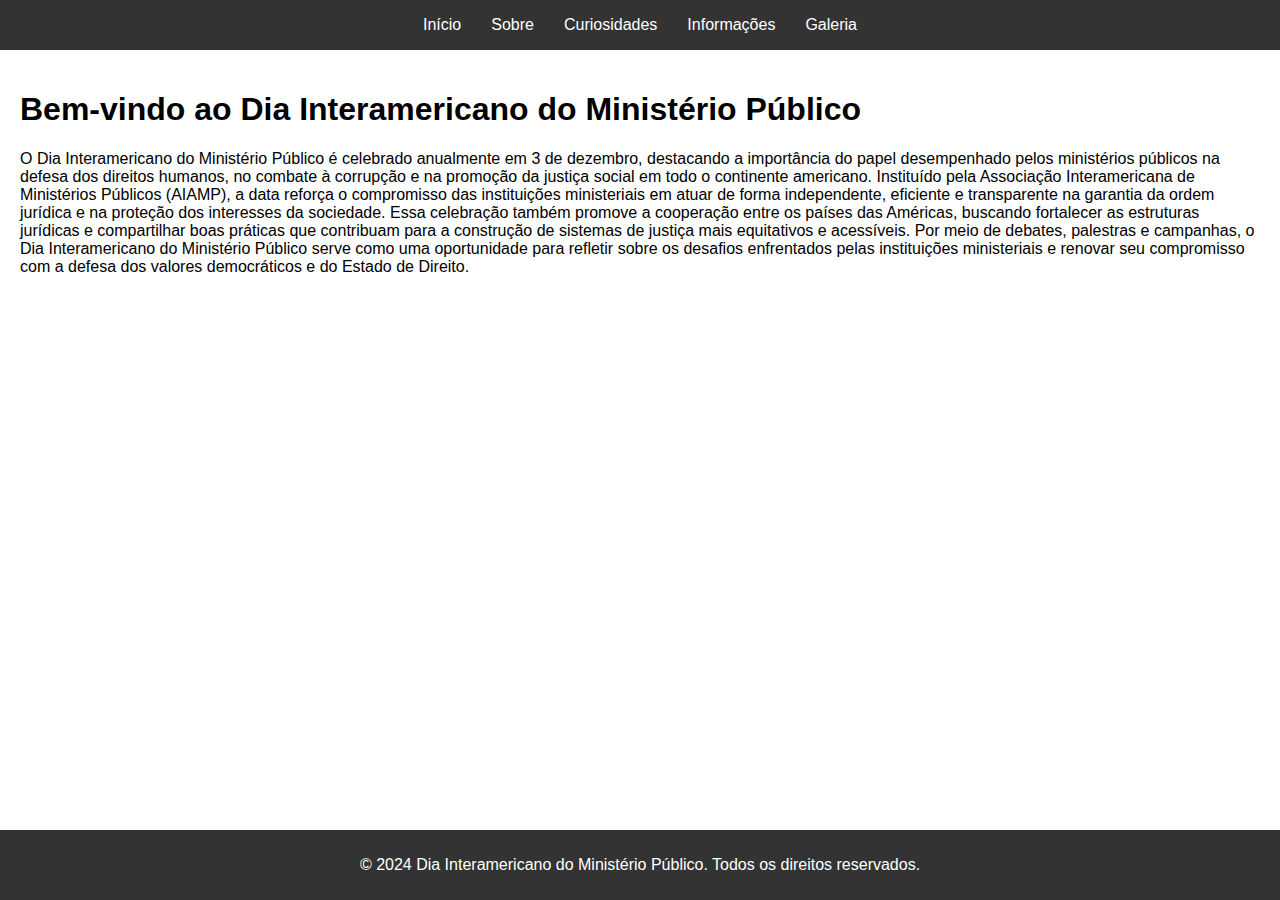
<file: index.html>
<!DOCTYPE html>
<html lang="pt-br">
<head>
  <meta charset="UTF-8">
  <meta name="viewport" content="width=device-width, initial-scale=1.0">
  <title>Dia Interamericano do Ministério Público</title>
  <link rel="stylesheet" href="css/styles.css">
</head>
<body>
  <header>
    <nav>
      <ul>
        <li><a href="index.html">Início</a></li>
        <li><a href="about.html">Sobre</a></li>
        <li><a href="schedule.html">Curiosidades</a></li>
        <li><a href="news.html">Informações</a></li>
        <li><a href="contact.html">Galeria</a></li>
      </ul>
    </nav>
  </header>
  <main>
    <h1>Bem-vindo ao Dia Interamericano do Ministério Público</h1>
    <p>O Dia Interamericano do Ministério Público é celebrado anualmente em 3 de dezembro, destacando a importância do papel desempenhado pelos ministérios públicos na defesa dos direitos humanos, no combate à corrupção e na promoção da justiça social em todo o continente americano. Instituído pela Associação Interamericana de Ministérios Públicos (AIAMP), a data reforça o compromisso das instituições ministeriais em atuar de forma independente, eficiente e transparente na garantia da ordem jurídica e na proteção dos interesses da sociedade.

      Essa celebração também promove a cooperação entre os países das Américas, buscando fortalecer as estruturas jurídicas e compartilhar boas práticas que contribuam para a construção de sistemas de justiça mais equitativos e acessíveis. Por meio de debates, palestras e campanhas, o Dia Interamericano do Ministério Público serve como uma oportunidade para refletir sobre os desafios enfrentados pelas instituições ministeriais e renovar seu compromisso com a defesa dos valores democráticos e do Estado de Direito.
      
      
      
      
      
      
      </p>
  </main>
  <footer>
    <p>&copy; 2024 Dia Interamericano do Ministério Público. Todos os direitos reservados.</p>
  </footer>
</body>
</html>
</file>
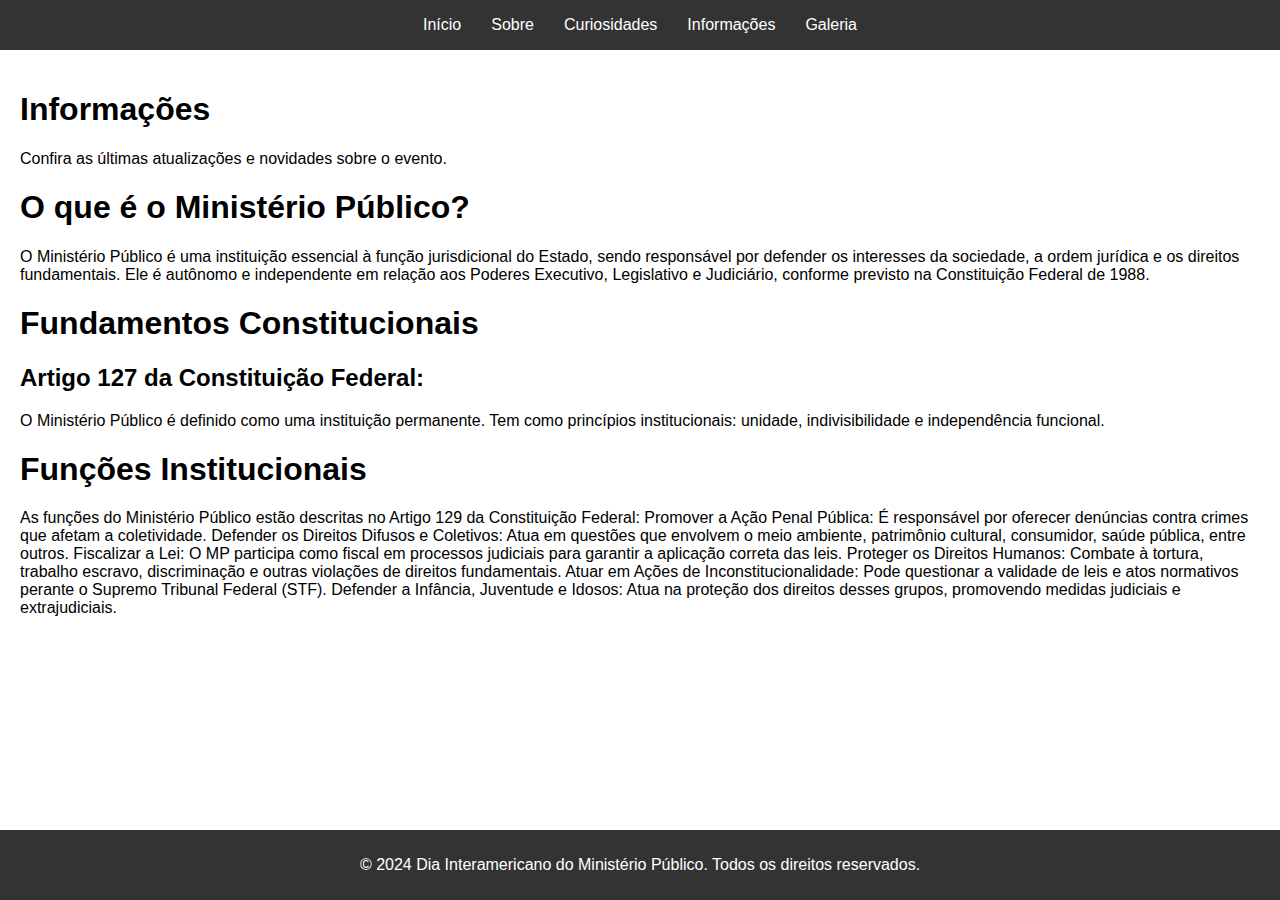
<file: news.html>
<!DOCTYPE html>
<html lang="pt-br">
<head>
  <meta charset="UTF-8">
  <meta name="viewport" content="width=device-width, initial-scale=1.0">
  <title>Notícias - Dia Interamericano</title>
  <link rel="stylesheet" href="css/styles.css">
</head>
<body>
  <header>
    <nav>
      <ul>
        <li><a href="index.html">Início</a></li>
        <li><a href="about.html">Sobre</a></li>
        <li><a href="schedule.html">Curiosidades</a></li>
        <li><a href="news.html">Informações</a></li>
        <li><a href="contact.html">Galeria</a></li>
      </ul>
    </nav>
  </header>
  <main>
    <h1>Informações</h1>
    <p>Confira as últimas atualizações e novidades sobre o evento.</p>

    <h1>O que é o Ministério Público?</h1>

    <p>O Ministério Público é uma instituição essencial à função jurisdicional do Estado, sendo responsável por defender os interesses da sociedade, a ordem jurídica e os direitos fundamentais. Ele é autônomo e independente em relação aos Poderes Executivo, Legislativo e Judiciário, conforme previsto na Constituição Federal de 1988.</p>
<h1>Fundamentos Constitucionais</h1>
<h2>Artigo 127 da Constituição Federal:</h2>  
<p>O Ministério Público é definido como uma instituição permanente.
  Tem como princípios institucionais: unidade, indivisibilidade e independência funcional.</p>

  <h1>Funções Institucionais  </h1>
  <p>As funções do Ministério Público estão descritas no Artigo 129 da Constituição Federal:

    Promover a Ação Penal Pública: É responsável por oferecer denúncias contra crimes que afetam a coletividade.
    Defender os Direitos Difusos e Coletivos: Atua em questões que envolvem o meio ambiente, patrimônio cultural, consumidor, saúde pública, entre outros.
    Fiscalizar a Lei: O MP participa como fiscal em processos judiciais para garantir a aplicação correta das leis.
    Proteger os Direitos Humanos: Combate à tortura, trabalho escravo, discriminação e outras violações de direitos fundamentais.
    Atuar em Ações de Inconstitucionalidade: Pode questionar a validade de leis e atos normativos perante o Supremo Tribunal Federal (STF).
    Defender a Infância, Juventude e Idosos: Atua na proteção dos direitos desses grupos, promovendo medidas judiciais e extrajudiciais.
    </p>
  </main>
  <footer>
    <p>&copy; 2024 Dia Interamericano do Ministério Público. Todos os direitos reservados.</p>
  </footer>
</body>
</html>
</file>
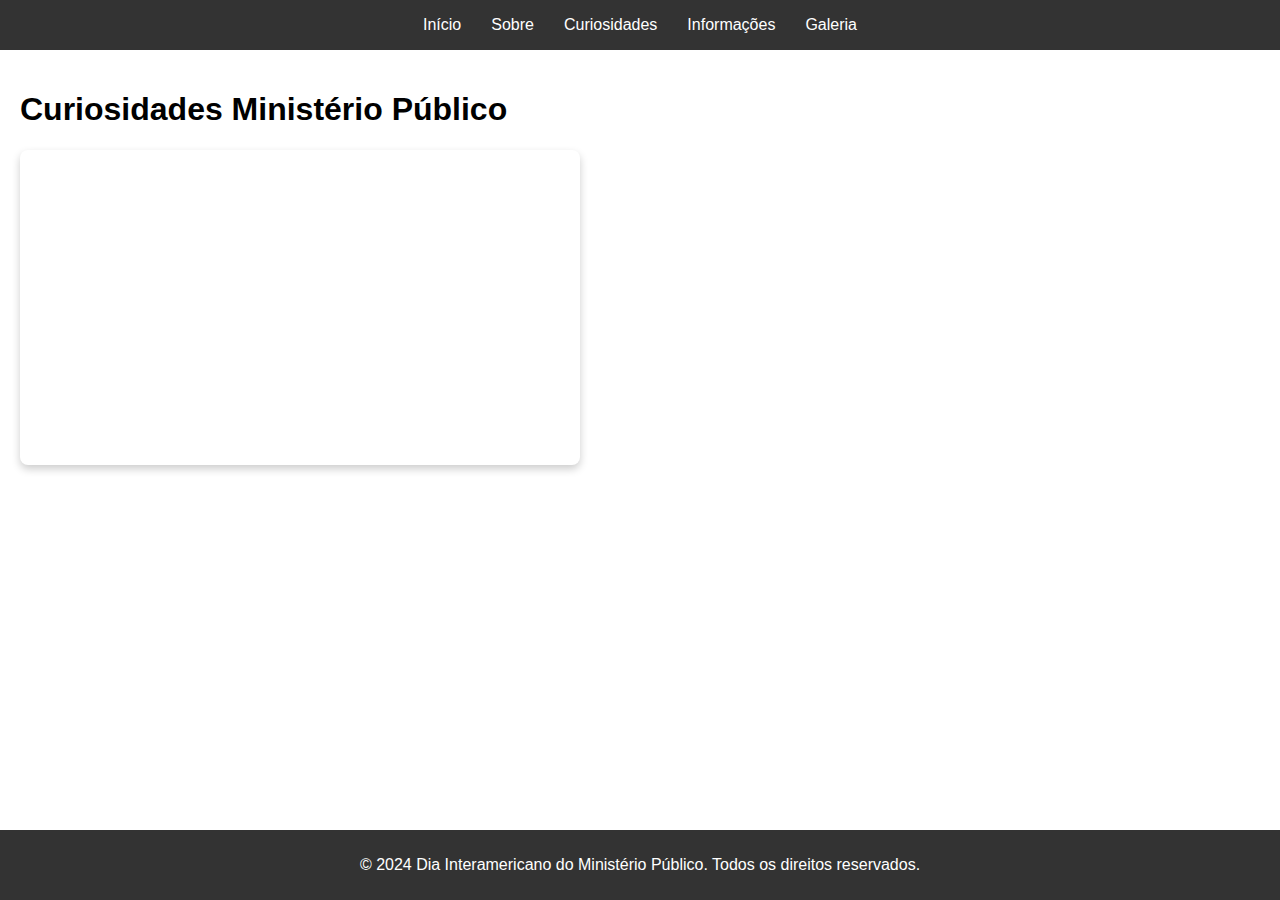
<file: schedule.html>
<!DOCTYPE html>
<html lang="pt-br">
<head>
  <meta charset="UTF-8">
  <meta name="viewport" content="width=device-width, initial-scale=1.0">
  <title>Programação - Dia Interamericano</title>
  <link rel="stylesheet" href="css/styles.css">
</head>
<body>
  <header>
    <nav>
      <ul>
        <li><a href="index.html">Início</a></li>
        <li><a href="about.html">Sobre</a></li>
        <li><a href="schedule.html">Curiosidades</a></li>
        <li><a href="news.html">Informações</a></li>
        <li><a href="contact.html">Galeria</a></li>
      </ul>
    </nav>
  </header>
  <main>
    <h1>Curiosidades Ministério Público</h1>
    <iframe 
  width="560" 
  height="315" 
  src="https://www.youtube.com/embed/UHC_krqLW8o" 
  title="Vídeo do YouTube" 
  frameborder="0" 
  allow="accelerometer; autoplay; clipboard-write; encrypted-media; gyroscope; picture-in-picture" 
  allowfullscreen>
</iframe>

  </main>
  <footer>
    <p>&copy; 2024 Dia Interamericano do Ministério Público. Todos os direitos reservados.</p>
  </footer>
</body>
</html>
</file>
<file: css/styles.css>
body {
  font-family: Arial, sans-serif;
  margin: 0;
  padding: 0;
}

header {
  background-color: #333;
  padding: 1em 0;
}

nav ul {
  list-style: none;
  margin: 0;
  padding: 0;
  display: flex;
  justify-content: center;
}

nav ul li {
  margin: 0 15px;
}

nav ul li a {
  color: white;
  text-decoration: none;
}

main {
  padding: 20px;
}

footer {
  background-color: #333;
  color: white;
  text-align: center;
  padding: 10px 0;
  position: fixed;
  bottom: 0;
  width: 100%;
}
/* Contêiner da galeria de imagens */
.image-gallery {
  display: flex; /* Organiza as imagens em linha */
  flex-wrap: wrap; /* Permite que imagens ocupem várias linhas se necessário */
  justify-content: center; /* Centraliza as imagens */
  gap: 16px; /* Espaçamento entre as imagens */
  margin: 20px; /* Margem ao redor do contêiner */
}

/* Estilo para as imagens da galeria */
.gallery-image {
  width: 300px; /* Largura fixa das imagens */
  height: auto; /* Mantém a proporção das imagens */
  border-radius: 8px; /* Bordas arredondadas */
  box-shadow: 0 4px 8px rgba(0, 0, 0, 0.2); /* Sombra para as imagens */
  transition: transform 0.3s ease, box-shadow 0.3s ease; /* Animação suave */
}

/* Efeito ao passar o mouse */
.gallery-image:hover {
  transform: scale(1.05); /* Aumenta ligeiramente o tamanho */
  box-shadow: 0 8px 16px rgba(0, 0, 0, 0.4); /* Intensifica a sombra */
}

/* Define o contêiner centralizado */
.iframe-container {
  display: flex; /* Usa Flexbox para alinhar elementos */
  justify-content: center; /* Centraliza horizontalmente */
  align-items: center; /* Centraliza verticalmente */
  height: 100vh; /* Altura de 100% da viewport */
  margin: 0; /* Remove margens do contêiner */
  background-color: #f9f9f9; /* Fundo opcional */
}

/* Estilização opcional para o iframe */
iframe {
  border-radius: 8px; /* Bordas arredondadas */
  box-shadow: 0 4px 8px rgba(0, 0, 0, 0.2); /* Adiciona sombra */
}
</file>
